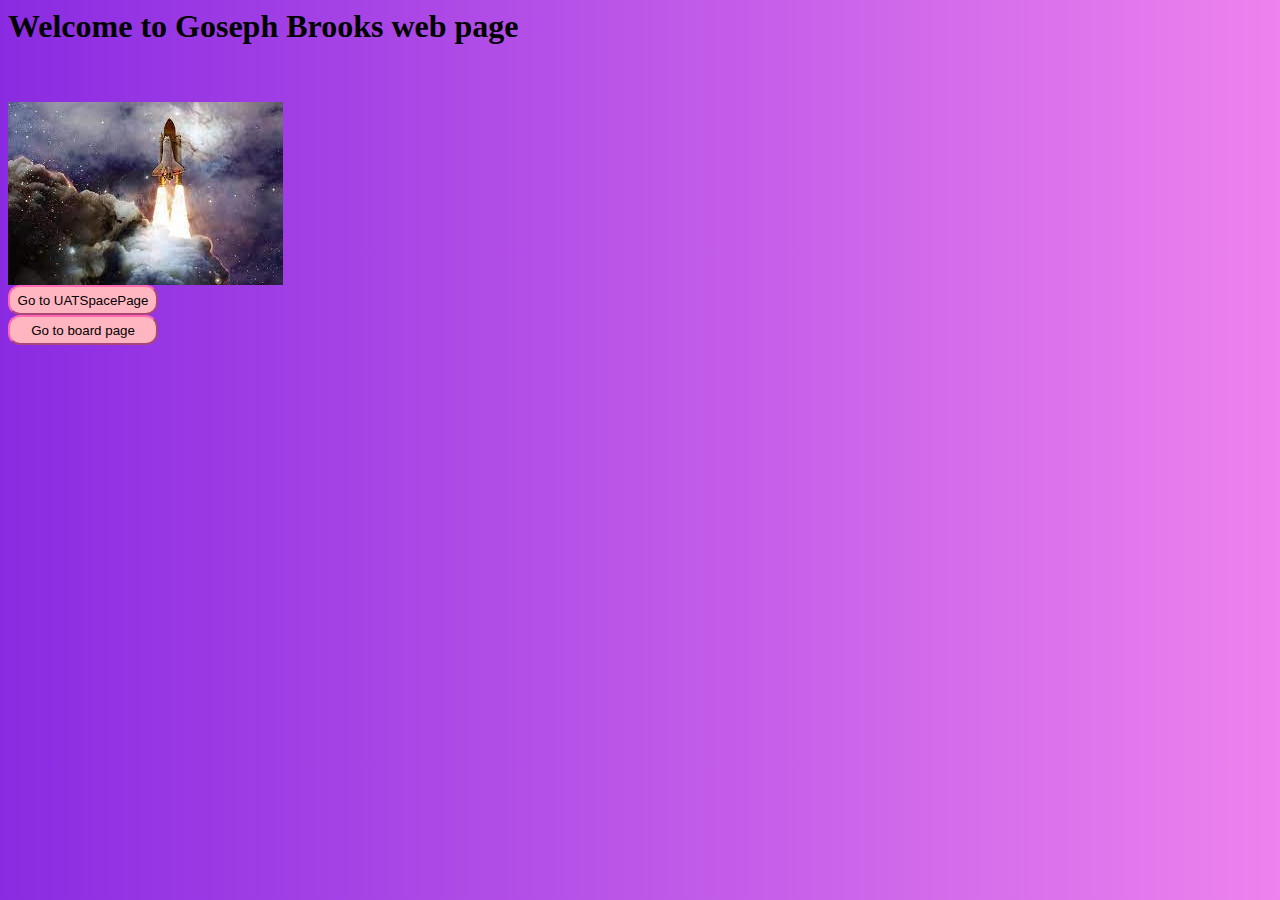
<file: index.html>
<DOCTYPE html>
<html>
    <head>
        <link rel="stylesheet" href="stylesheet.css">
        <script src="code.js"></script>
        <title>
            Welcome to Goseph Brooks Page
        </title>
    </head>
    <body>
        <h1>
            Welcome to Goseph Brooks web page
        </h1>
        <br>
        <br>
        <img src="rocket.jpeg">
        <br>
        <button class="lgbutton" onclick="goUATSpace();">Go to UATSpacePage</button>
        <br>
        <button class="lgbutton" onclick="goBoards();">Go to board page</button>

    </body>
</html>
</file>
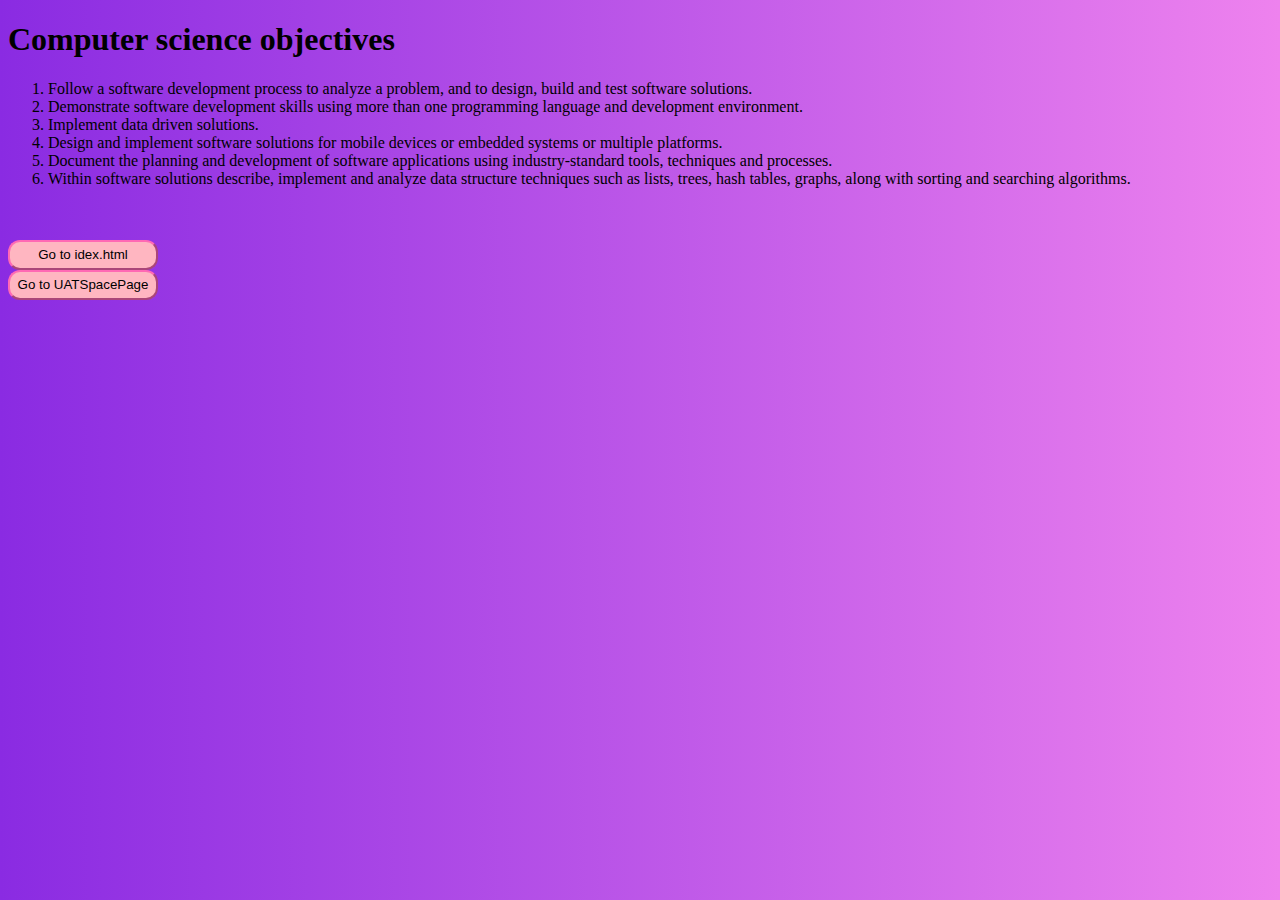
<file: boards.html>
<!DOCTYPE html>
<html>
    <script src="code.js"></script>
    <link rel="stylesheet" href="stylesheet.css"/>
    <head>
        <title>
            welcome to Goseph Brooks Boards Page
        </title>

    </head>
    <body>
        <h1>Computer science objectives</h1>
        <ol>
            <li>Follow a software development process to analyze a problem, and to design, build and test software solutions. </li>
            <li>Demonstrate software development skills using more than one programming language and development environment.</li>
            <li>Implement data driven solutions.</li>
            <li>Design and implement software solutions for mobile devices or embedded systems or multiple platforms.</li>
            <li>Document the planning and development of software applications using industry-standard tools, techniques and
                processes.</li>
            <li>Within software solutions describe, implement and analyze data structure techniques such as lists, trees, hash tables,
                graphs, along with sorting and searching algorithms.</li>
        </ol>
        <br>
        <br>
        <button class="lgbutton" onclick="goLandingPage()">Go to idex.html</button>
         <br>
         <button class="lgbutton" onclick="goUATSpace();">Go to UATSpacePage</button>

    </body>

</html>
</file>
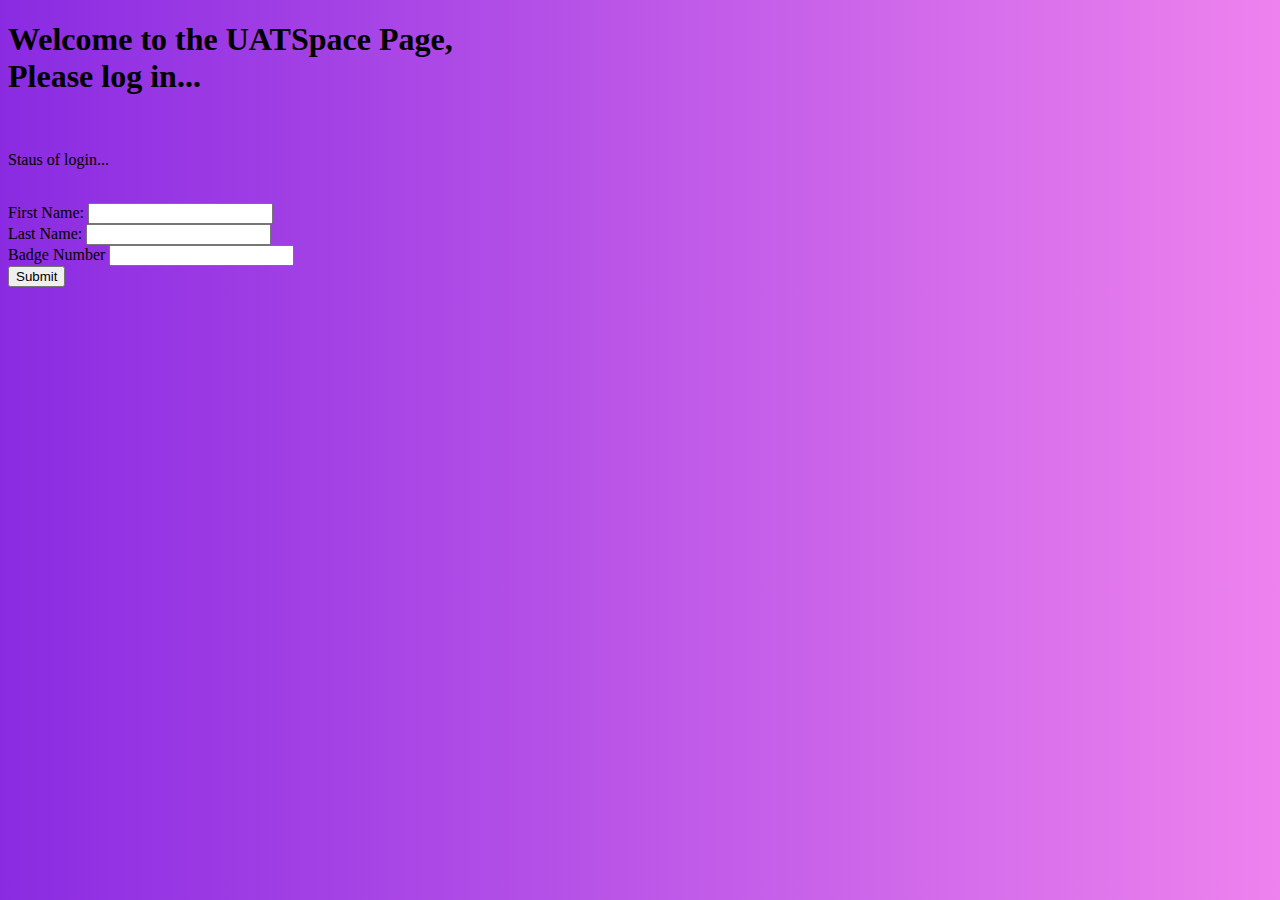
<file: Login.html>
<!DOCTYPE html>
<html>

<head>
    <link rel="stylesheet" type="text/css" href="stylesheet.css" media="screen"/>
    <script src="logincode.js"></script>
    <Title>
        UATSpace Page Login
    </Title>
</head>

<body>
    <h1>
        Welcome to the UATSpace Page,<br>
        Please log in... 
    </h1>
    <br>
    <p id="loginStatus">Staus of login...</p>
    <br>
    <form id="creditSubmit" onsubmit="return false">
    First Name: <input type="text" id="fName" /> <br>
    Last Name: <input type="text" id="lName" /> <br>
    Badge Number <input type="number" id="badgeID" />  <br>
    <input type="submit" onclick="checkCreds();" /> 
    </form>
    


</body>

</html>
</file>
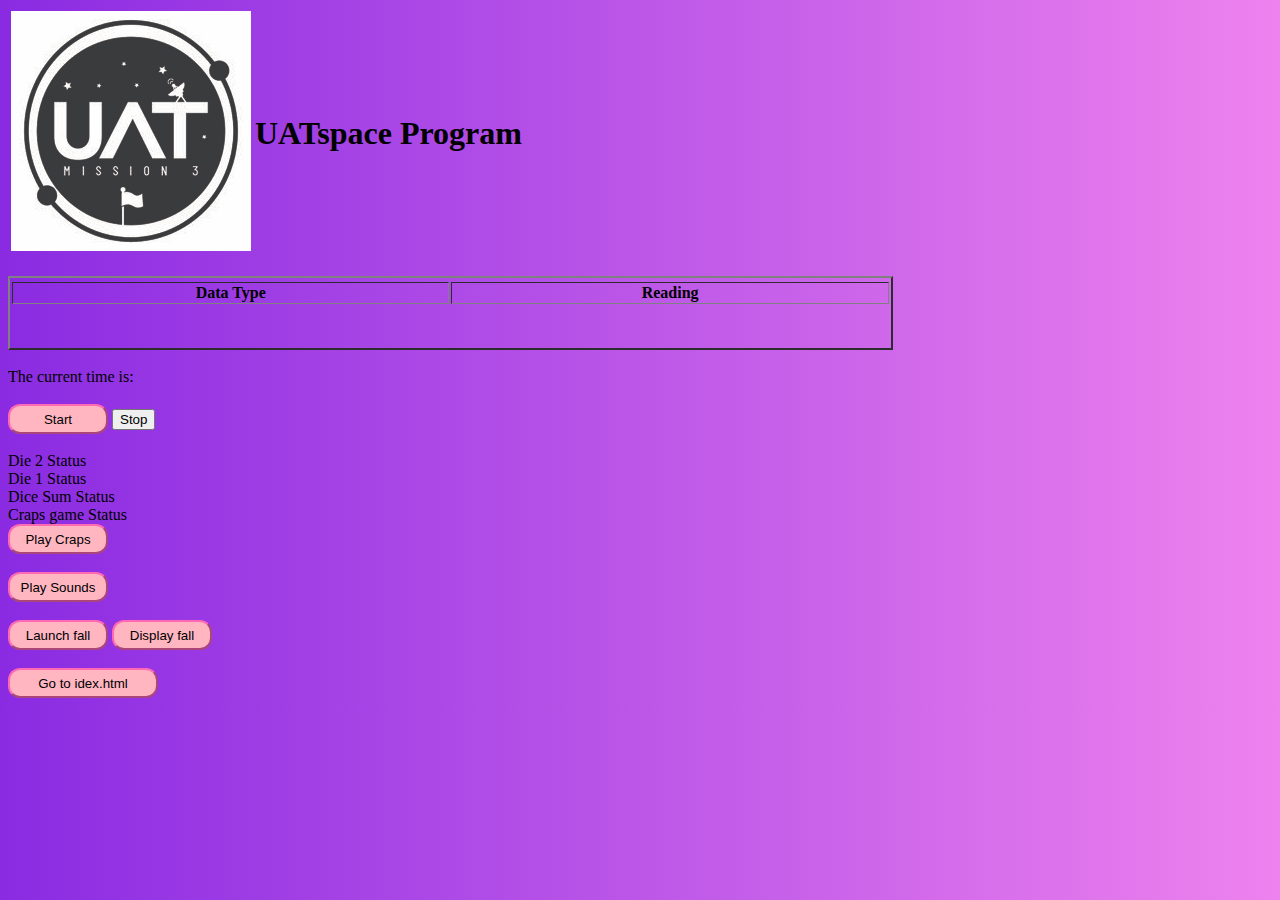
<file: UATSpacePage.html>
<!DOCTYPE html>
<!--Aouthor Goseph Brooks
email: gosbrooks@uat.edu
wk1 assignment, asignment: Launching your UAT space program HTML document tags-->
<html>

<head>
    <script src="dataLoader-2.js"></script>
    <script src="code.js"></script>
    <script src="class.js"></script>
    <link rel="stylesheet" href="stylesheet.css">
        <title>
            UATspace Page
        </title>
        <script>
            //creating the variables we need
            var theTime = new Date();
            var tempTime = new Date();
            var time_interval = 5000;
            var last_iteration = 0;
            var running = true;
            var index = 0;
            var timer;

          //gets data into the array
            var data = getData();

            //function to load and display data
            function updateDisplay() {
                theTime = new Date();
                var timeRead = data[index].time_seconds;
                
                if(timeRead >= 10){
                    document.getElementById("data").rows["seconds"].innerHTML = dataRow("Time Elapsed", data[index].time_seconds, "seconds");
                    document.getElementById("data").rows["latitude"].innerHTML = dataRow("latitude", data[index].latitude, " ");
                    document.getElementById("data").rows["longitude"].innerHTML = dataRow("longitude", data[index].longitude, " ");
                    document.getElementById("data").rows["gpsSensor_altitude"].innerHTML = dataRow("gpsSensor_altitude", data[index].gpsSensor_altitude, " ");
                    document.getElementById("data").rows["bmpSensor_altitude"].innerHTML = dataRow("bmpSensor_altitude", data[index].bmpSensor_altitude, " ");
                    document.getElementById("data").rows["bmpSensor_pressure"].innerHTML = dataRow("bmpSensor_pressure", data[index].bmpSensor_pressure, " ");
                    document.getElementById("data").rows["bmpSensor_temp"].innerHTML = dataRow("bmpSensor_temp", data[index].bmpSensor_temp, " ");
                    document.getElementById("data").rows["digSensor_temp"].innerHTML = dataRow("digSensor_temp", data[index].digSensor_temp, " ");
                    document.getElementById("data").rows["cssSensor_temp"].innerHTML = dataRow("cssSensor_temp", data[index].cssSensor_temp, " ");
                    document.getElementById("data").rows["cssSensor_eC02"].innerHTML = dataRow("cssSensor_eC02", data[index].cssSensor_eC02, " ");
                    document.getElementById("data").rows["cssSensor_TVOC"].innerHTML = dataRow("cssSensor_TVOC", data[index].cssSensor_TVOC, " ");
                    document.getElementById("data").rows["UV"].innerHTML = dataRow("UV", data[index].UV, " ");
                    document.getElementById("data").rows["accelX"].innerHTML = dataRow("accelX", data[index].accelX, " ");
                    document.getElementById("data").rows["accelY"].innerHTML = dataRow("accelY", data[index].accelY, " ");
                    document.getElementById("data").rows["accelZ"].innerHTML = dataRow("accelZ", data[index].accelZ, " ");
                    document.getElementById("data").rows["magnetX"].innerHTML = dataRow("magnetX", data[index].magnetX, " ");
                    document.getElementById("data").rows["magnetY"].innerHTML = dataRow("magnetY", data[index].magnetY, " ");
                    document.getElementById("data").rows["magnetZ"].innerHTML = dataRow("magnetZ", data[index].magnetZ, " ");
                    document.getElementById("data").rows["gyroX"].innerHTML = dataRow("gyroX", data[index].gyroX, " ");
                    document.getElementById("data").rows["gyroY"].innerHTML = dataRow("gyroY", data[index].gyroY, " ");
                    document.getElementById("data").rows["gyroZ"].innerHTML = dataRow("gyroZ", data[index].gyroZ, " ");

                    if(index < 500){
                        index++;
                    }else{
                        index = 0;
                    }
                }
                console.log("Display: " + theTime.getHours() + ":" + theTime.getMinutes() + ":" + theTime.getSeconds());
            }
        </script>
</head>

<body>
    <table>
       <td><img src="UATspaceLogo-2.jpg"></td> 
        <td>
        <h1>
            UATspace Program
        </h1>
         </td>
    </table>
    <br>
    <table id="data" width="70%" border="2">
        <col style="width: 35%">
        <col style="width: 35%">
        <thead>
           <tr style="font-family: fantasy;"></tr>
           <th>Data Type</th>
           <th>Reading</th>
        </thead>
        <tbody>
            <tr id="seconds"></tr>
            <tr id="latitude"></tr>
            <tr id="longitude"></tr>
            <tr id="gpsSensor_altitude"></tr>
            <tr id="bmpSensor_altitude"></tr>
            <tr id="bmpSensor_pressure"></tr>
            <tr id="bmpSensor_temp"></tr>
            <tr id="digSensor_temp"></tr>
            <tr id="cssSensor_temp"></tr>
            <tr id="cssSensor_eC02"></tr>
            <tr id="cssSensor_TVOC"></tr>
            <tr id="UV"></tr>
            <tr id="accelX"></tr>
            <tr id="accelY"></tr>
            <tr id="accelZ"></tr>
            <tr id="magnetX"></tr>
            <tr id="magnetY"></tr>
            <tr id="magnetZ"></tr>
            <tr id="gyroX"></tr>
            <tr id="gyroY"></tr>
            <tr id="gyroZ"></tr>

        </tbody>
    </table>
         <br>
         The current time is:<div id="time"></div>
  

       <br>
    
    
    <button id="Startbutton" onclick="Start();"class="button">Start</button>
    <button id="Stopbutton" onclick="Stop();" class="Stop">Stop</button> 
    <br> 
    <br>
    <script>//Ids die2 staus from java script craps function</script>
    <div id="die2Res">Die 2 Status</div>
    <script>//Ids die1 staus from java script craps function</script>
    <div id="die1Res">Die 1 Status</div>
    <script>//Ids dieSum of both dice function staus from java script craps function</script>
    <div id="dieSum">Dice Sum Status</div>
    <script>//Ids Crap game staus from java script craps function to determin if you win, lose, or roll again </script>
    <div id="crapStatus">Craps game Status</div>

    <script>//allows the button to run crap game link from java script craps function</script>
    <button ondblclick="playCraps()" class="button">Play Craps</button>
    <br>
    <br>
    <button class="button" onclick="playStation();">Play Sounds</button>
    <br>
    <br>
   <script>
       var fallLuanch = new Mission(100, 100, 100, "Fiona", 15, "0ctober", 2022, 5);
       var springLuanch = new Mission(79, 50, 92, "Polarius", 12, "April", 2023, 2);
</script>
   <button class="button" onclick="luanchFall();">Launch fall</button>
   <button class="button" onclick="DisplayFall();">Display fall</button>
    <br>
    <br>
    <button class="lgbutton" onclick="goLandingPage()">Go to idex.html</button>
</body>


</html>
</file>
<file: stylesheet.css>
body {
    background-color: blueviolet;
    background-image: linear-gradient(90deg, blueviolet, violet);
}

.button{
    background-color: lightpink;
    width: 100px;
    height: 30px;
    border-radius: 12px;
    border-color: hotpink;
}

.lgbutton{
    background-color: lightpink;
    width: 150px;
    height: 30px;
    border-radius: 12px;
    border-color: hotpink;
}
</file>
